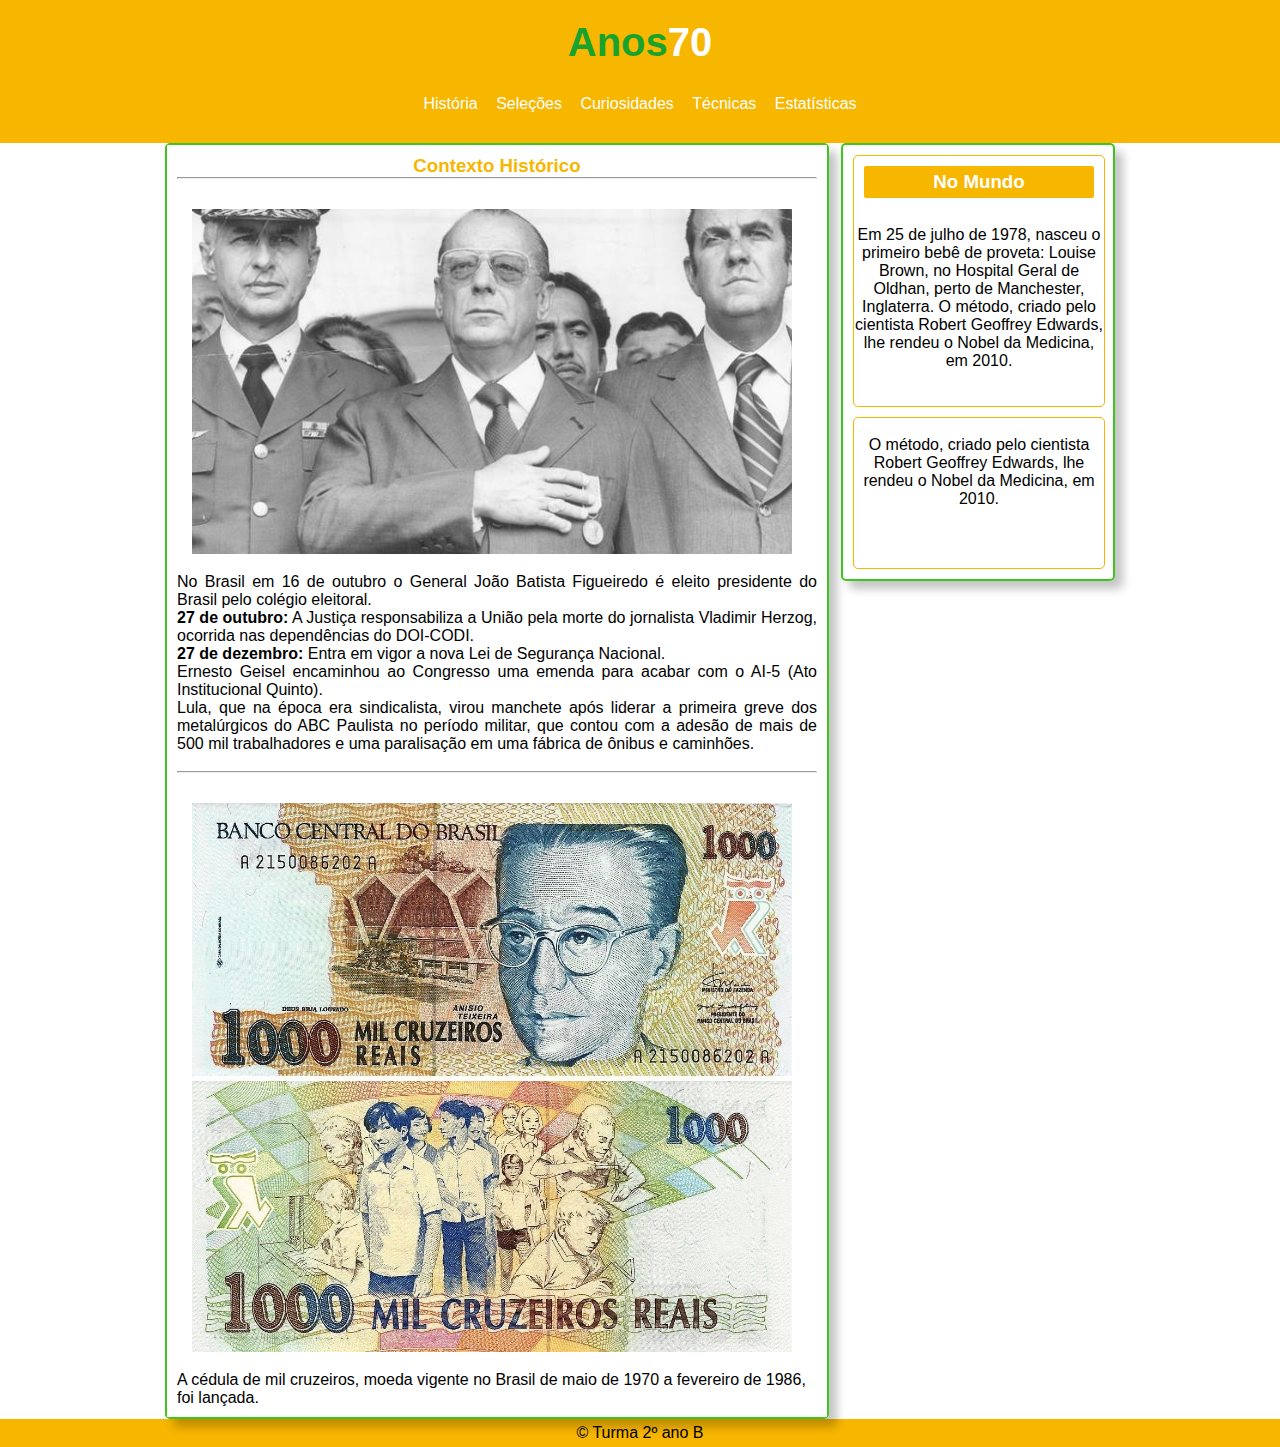
<file: index.html>
<!DOCTYPE html>
<html>

    <head>
		<title>Copa Anos 70</title>
		<meta charset="utf-8">
		<meta http-equiv="content-language" content="pt-br">
		<meta name="copyright" content="Turma 2 ano"> 
		<meta name="description" content="Futebol">

		<link rel="stylesheet" type="text/css" href="css/style.css">
	</head>
	<body>
        <div id="cabecalho">
			<div id="logo">
				<h1><span style="color:rgb(25, 163, 44)">Anos</span>70</h1>
			</div>
			
			<div id="menu">
				<a href="https://guiandrelino.github.io/SITE-COPA/" class="item_menu">História</a>
				<a href="https://guiandrelino.github.io/selecao/" class="item_menu">Seleções</a>
				<a href="https://guiandrelino.github.io/curiosidade/" class="item_menu">Curiosidades</a>
				<a href="https://guiandrelino.github.io/tecnicas/" class="item_menu">Técnicas</a>
                		<a href="https://guiandrelino.github.io/estatisticas/" class="item_menu">Estatísticas</a>
			</div>
        </div>

        <div id="conteudo">
			<div id="conteudo_esquerdo">
				<div id="postagem">
				<h3 style="text-align: center;">Contexto Histórico</h3>
				<hr>
				<img id="selecao" src="img/presidente.jpg">
				<p style="text-align: justify;"> No Brasil em 16 de outubro o General João Batista Figueiredo é eleito presidente do Brasil pelo colégio eleitoral. 
                    <br><strong>27 de outubro:</strong> A Justiça responsabiliza a União pela morte do jornalista Vladimir Herzog, ocorrida nas dependências do DOI-CODI. 
                    <br><strong>27 de dezembro:</strong> Entra em vigor a nova Lei de Segurança Nacional. 
                    <br>Ernesto Geisel encaminhou ao Congresso uma emenda para acabar com o AI-5 (Ato Institucional Quinto). 
                    <br>Lula, que na época era sindicalista, virou manchete após liderar a primeira greve dos metalúrgicos do ABC Paulista no período militar, que contou com a adesão de mais de 500 mil trabalhadores e uma paralisação em uma fábrica de ônibus e caminhões.  
				</p>
                <br>
				<hr>
                    <p>
                    <img id="selecao" src="img/cruzeiro.jpg">
                <br>A cédula de mil cruzeiros, moeda vigente no Brasil de maio de 1970 a fevereiro de 1986, foi lançada.
                </p>
                </div>	
			</div>
			
			<div id="conteudo_direito">
				<div class="postagem_direita">
					<h3 class="titulo">No Mundo</h3>
                    <p style="text-align:center ;"><br>Em 25 de julho de 1978, nasceu o primeiro bebê de proveta: Louise Brown, no Hospital Geral de Oldhan, perto de Manchester, Inglaterra. O método, criado pelo cientista Robert Geoffrey Edwards, lhe rendeu o Nobel da Medicina, em 2010.</p>
				</div>
				<div class="postagem_direita1">
					<p style="text-align: center;"><br>O método, criado pelo cientista Robert Geoffrey Edwards, lhe rendeu o Nobel da Medicina, em 2010.</p>
				</div>	
			</div>
        </div>
                
        <footer id="rodape">
            <p>&copy; Turma 2º ano B</p>
        </footer>
</body>
</html>
</file>
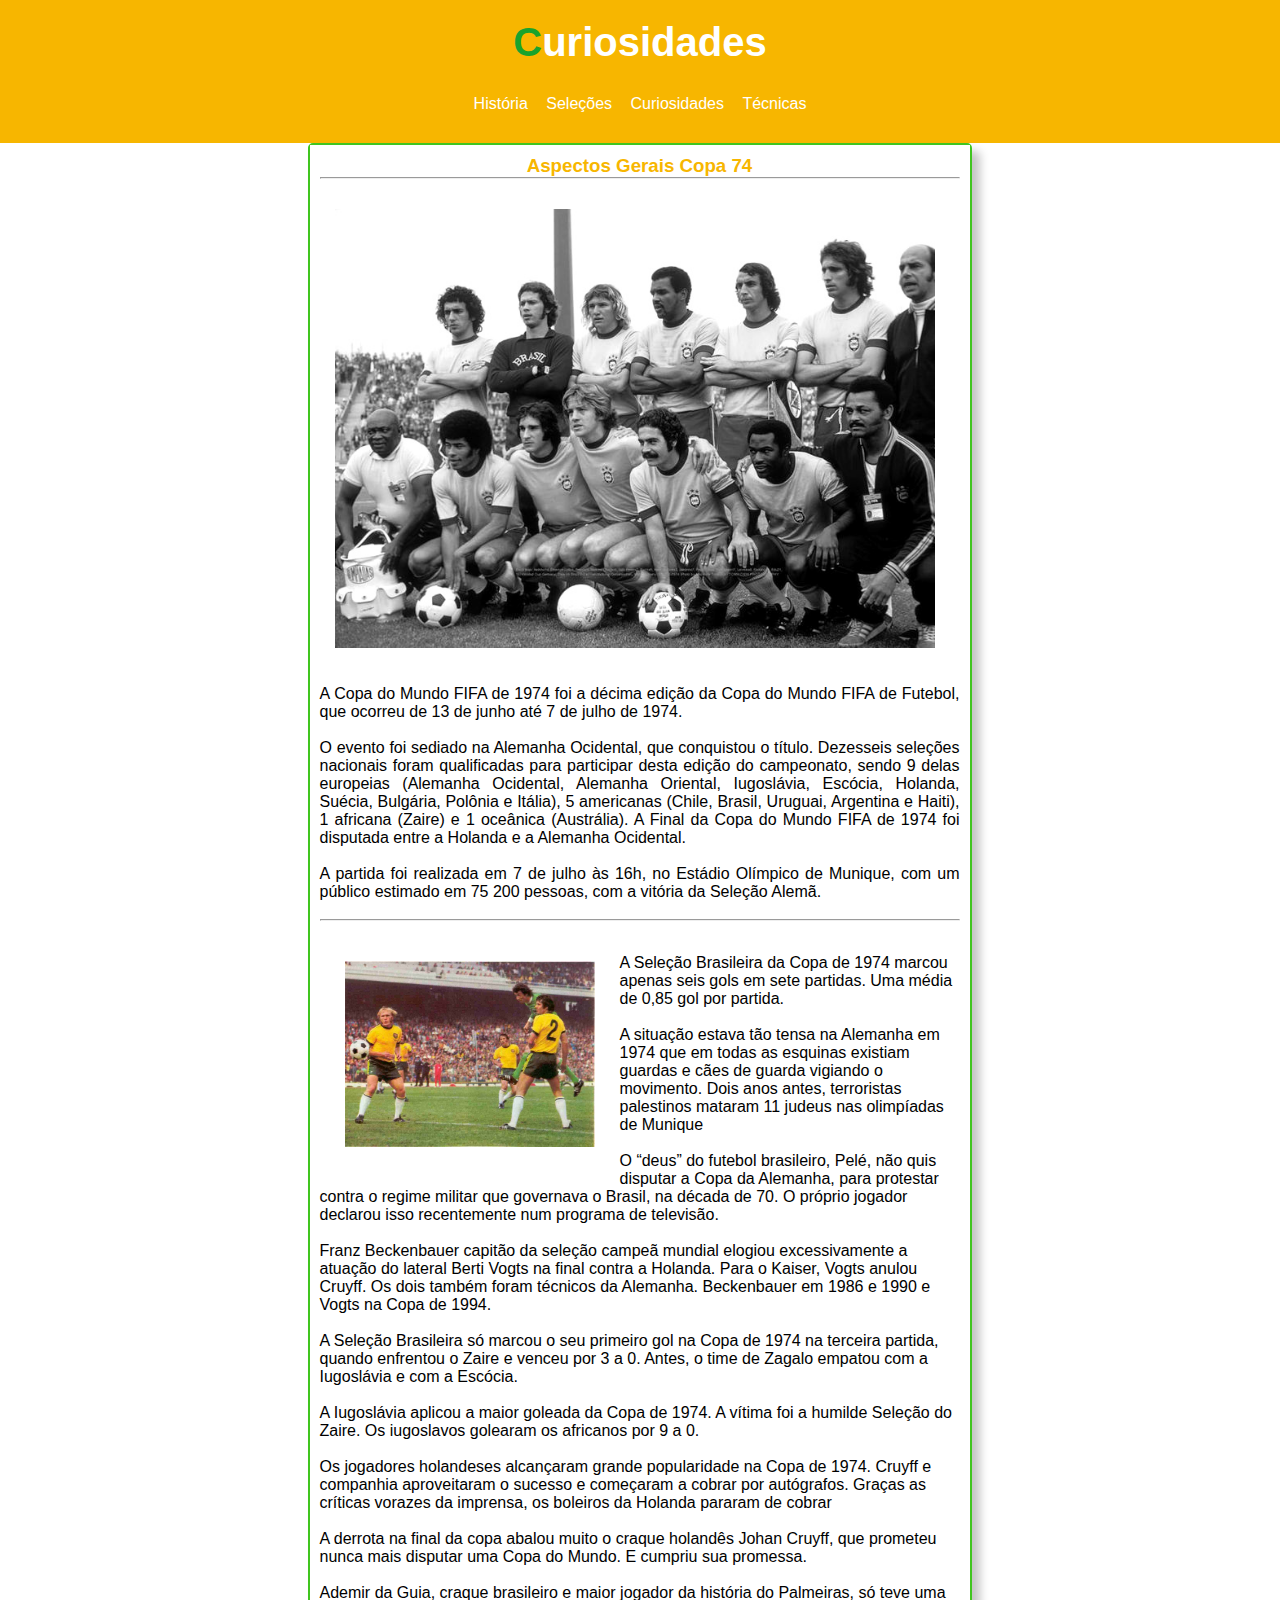
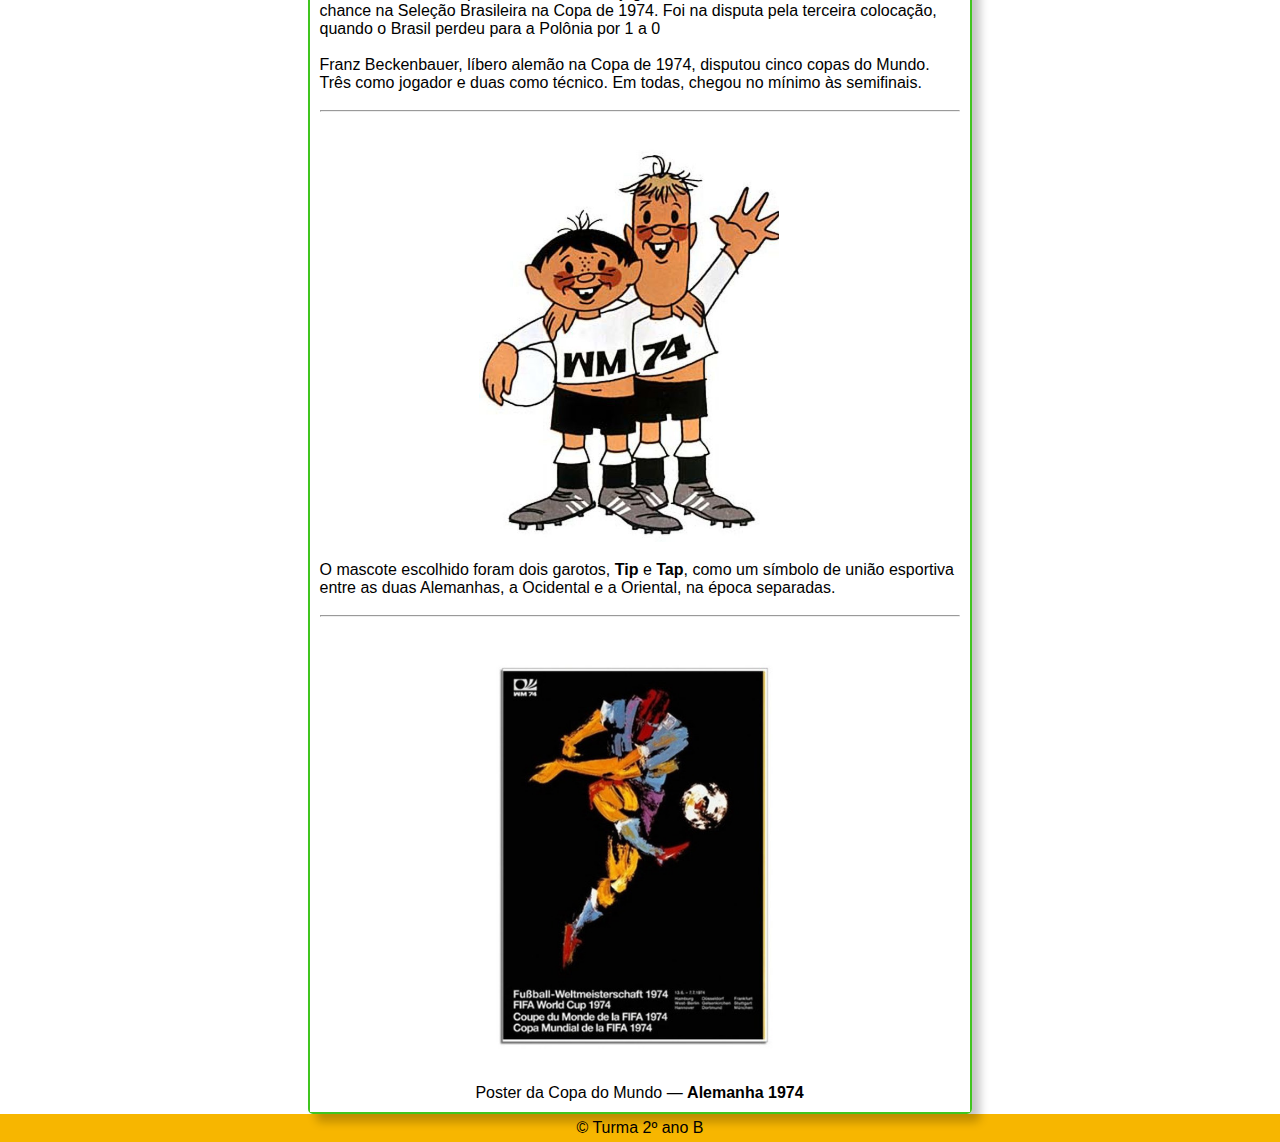
<file: curiosidades.html>
<!DOCTYPE html>
<html>

    <head>
		<title>Curiosidades</title>
		<meta charset="utf-8">
		<meta http-equiv="content-language" content="pt-br">
		<meta name="copyright" content="Turma 2 ano"> 
		<meta name="description" content="Futebol">

		<link rel="stylesheet" type="text/css" href="css/style2.css">
	</head>
	<body>
        <div id="cabecalho">
			<div id="logo">
				<h1><span style="color:rgb(25, 163, 44)">C</span>uriosidades</h1>
			</div>
			
            <div id="menu">
                <a href="file:///C:/Users/Andrelino/Desktop/Projeto/index.html" class="item_menu">História</a>
				<a href="file:///C:/Users/Andrelino/Desktop/Projeto/selecoes.html" class="item_menu">Seleções</a>
				<a href="file:///C:/Users/Andrelino/Desktop/Projeto/curiosidades.html" class="item_menu">Curiosidades</a>
				<a href="file:///C:/Users/Andrelino/Desktop/Projeto/tecnicas.html" class="item_menu">Técnicas</a>
			</div>
        </div>

        <div id="conteudo">
			<div id="conteudo_esquerdo">
				<div id="postagem">
				<h3 style="text-align: center;">Aspectos Gerais Copa 74</h3>
                <hr>
				<img id="selecao" src="img/selecaobw.jpg" onmouseover="this. src='img/selecao.jpg'" onmouseout="this. src='img/selecaobw.jpg'">
				<p id="paragrafo" style="text-align: justify;">  
                    <br>A Copa do Mundo FIFA de 1974 foi a décima edição da Copa do Mundo FIFA de Futebol, que ocorreu de 13 de junho até 7 de julho de 1974. 
                    <br>
                    <br>O evento foi sediado na Alemanha Ocidental, que conquistou o título. Dezesseis seleções nacionais foram qualificadas para participar desta edição do campeonato, sendo 9 delas europeias (Alemanha Ocidental, Alemanha Oriental, Iugoslávia, Escócia, Holanda, Suécia, Bulgária, Polônia e Itália), 5 americanas (Chile, Brasil, Uruguai, Argentina e Haiti), 1 africana (Zaire) e 1 oceânica (Austrália). A Final da Copa do Mundo FIFA de 1974 foi disputada entre a Holanda e a Alemanha Ocidental. 
                    <br>
                    <br>A partida foi realizada em 7 de julho às 16h, no Estádio Olímpico de Munique, com um público estimado em 75 200 pessoas, com a vitória da Seleção Alemã.
                </p>
                <br>
                <hr>
                <p>
                    <img id="argentina" src="img/copa.jpg">
                    <br>A Seleção Brasileira da Copa de 1974 marcou apenas seis gols em sete partidas. Uma média de 0,85 gol por partida.
                    <br>
                    <br>A situação estava tão tensa na Alemanha em 1974 que em todas as esquinas existiam guardas e cães de guarda vigiando o movimento. Dois anos antes, terroristas palestinos mataram 11 judeus nas olimpíadas de Munique
                    <br>
                    <br>O “deus” do futebol brasileiro, Pelé, não quis disputar a Copa da Alemanha, para protestar contra o regime militar que governava o Brasil, na década de 70. O próprio jogador declarou isso recentemente num programa de televisão.
                    <br>
                    <br>Franz Beckenbauer capitão da seleção campeã mundial elogiou excessivamente a atuação do lateral Berti Vogts na final contra a Holanda. Para o Kaiser, Vogts anulou Cruyff. Os dois também foram técnicos da Alemanha. Beckenbauer em 1986 e 1990 e Vogts na Copa de 1994.
                    <br>
                    <br>A Seleção Brasileira só marcou o seu primeiro gol na Copa de 1974 na terceira partida, quando enfrentou o Zaire e venceu por 3 a 0. Antes, o time de Zagalo empatou com a Iugoslávia e com a Escócia.
                    <br>
                    <br>A Iugoslávia aplicou a maior goleada da Copa de 1974. A vítima foi a humilde Seleção do Zaire. Os iugoslavos golearam os africanos por 9 a 0.
                    <br>
                    <br>Os jogadores holandeses alcançaram grande popularidade na Copa de 1974. Cruyff e companhia aproveitaram o sucesso e começaram a cobrar por autógrafos. Graças as críticas vorazes da imprensa, os boleiros da Holanda pararam de cobrar
                    <br>
                    <br>A derrota na final da copa abalou muito o craque holandês Johan Cruyff, que prometeu nunca mais disputar uma Copa do Mundo. E cumpriu sua promessa.
                    <br>
                    <br>Ademir da Guia, craque brasileiro e maior jogador da história do Palmeiras, só teve uma chance na Seleção Brasileira na Copa de 1974. Foi na disputa pela terceira colocação, quando o Brasil perdeu para a Polônia por 1 a 0
                    <br>
                    <br>Franz Beckenbauer, líbero alemão na Copa de 1974, disputou cinco copas do Mundo. Três como jogador e duas como técnico. Em todas, chegou no mínimo às semifinais.        
                </p>
                <br>
                <hr>
                    <p>
                    <div class="mascote">
                    <img id="selecao1" src="img/mascote1.jpeg">
                    <br>O mascote escolhido foram dois garotos, <strong>Tip</strong> e <strong>Tap</strong>, como um símbolo de união esportiva entre as duas Alemanhas, a Ocidental e a Oriental, na época separadas.
                    </p>
                    </div>

                <br>
                <hr>
                    
                    <div class="mascote">
                        <p style="text-align: center;">
                        <img id="selecao2" src="img/poster.jpg">
                        <br>Poster da Copa do Mundo — <strong>Alemanha 1974</strong>
                    </p>
                    </div>
                </div>
            </p>
            
    </p>
                </div>	
			
			</div>
        </div>
                
        <footer id="rodape">
            <p>&copy; Turma 2º ano B</p>
        </footer>
</body>
</html>
</file>
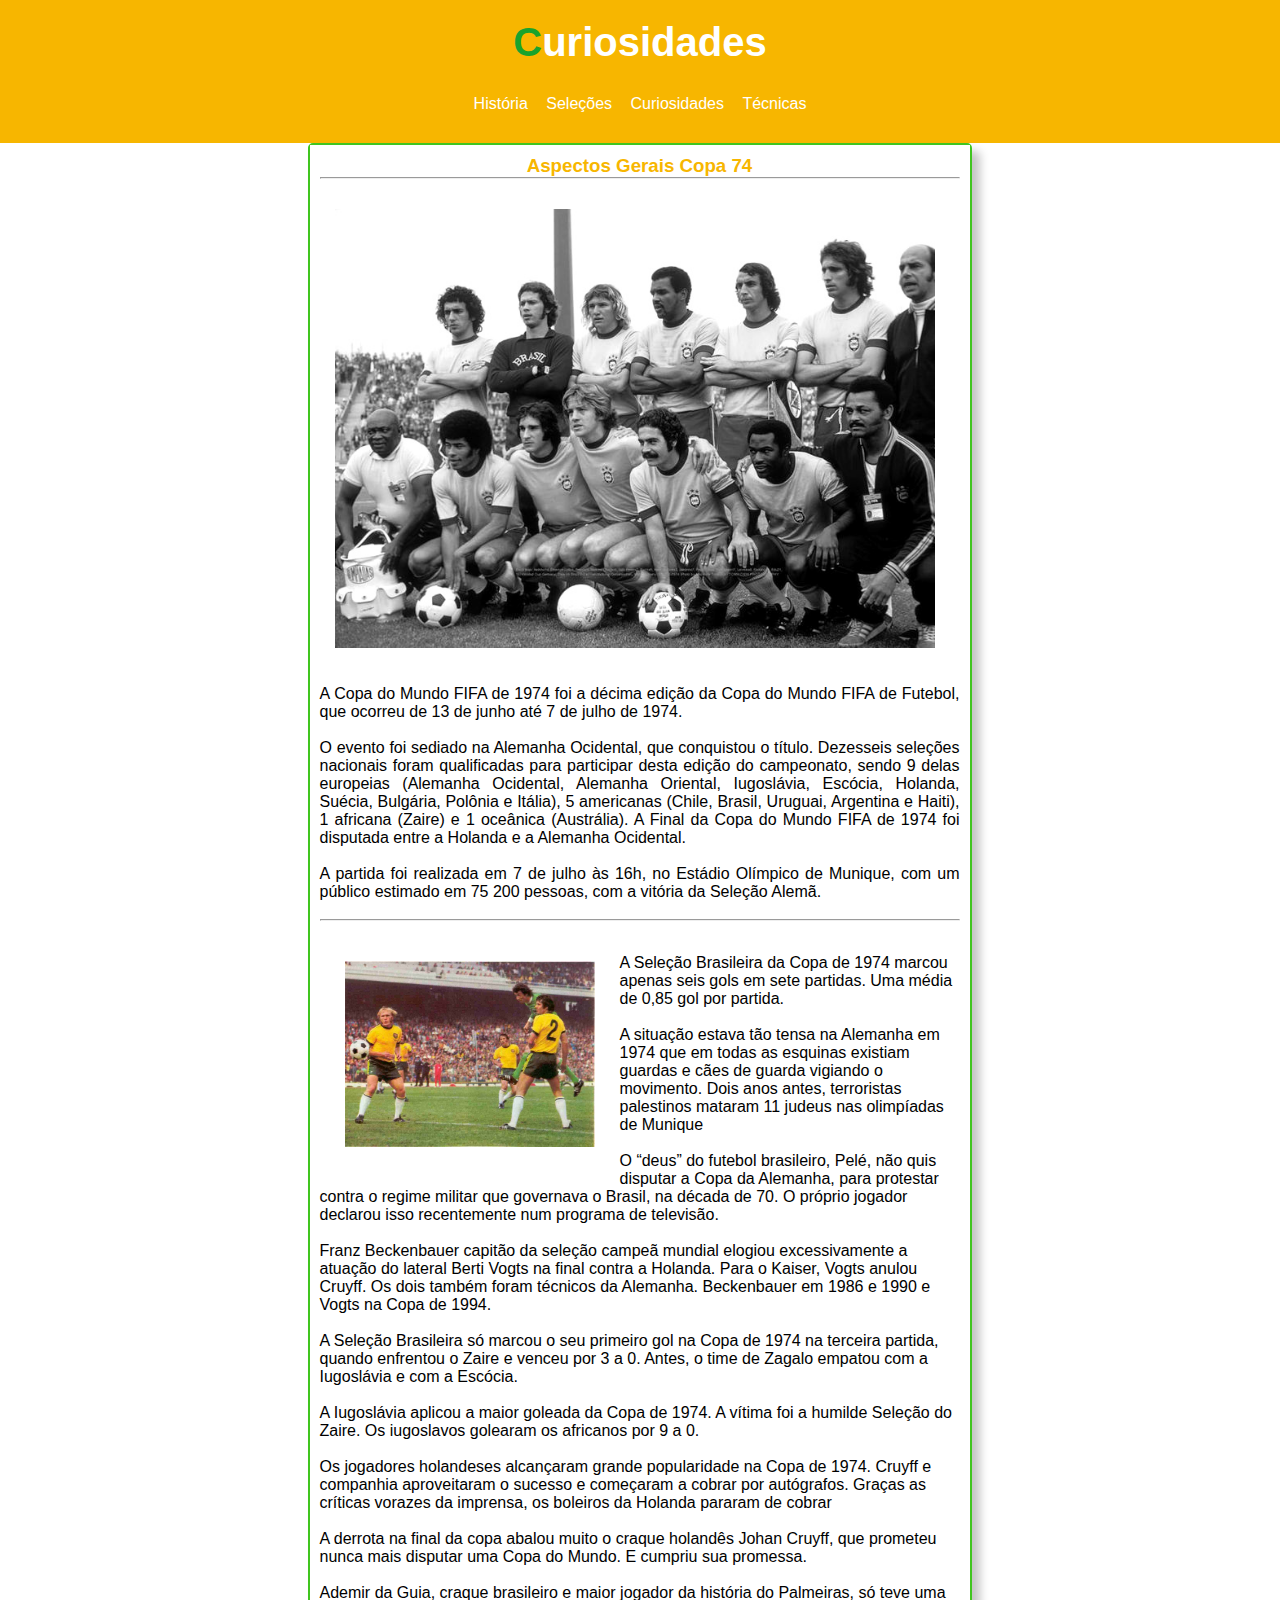
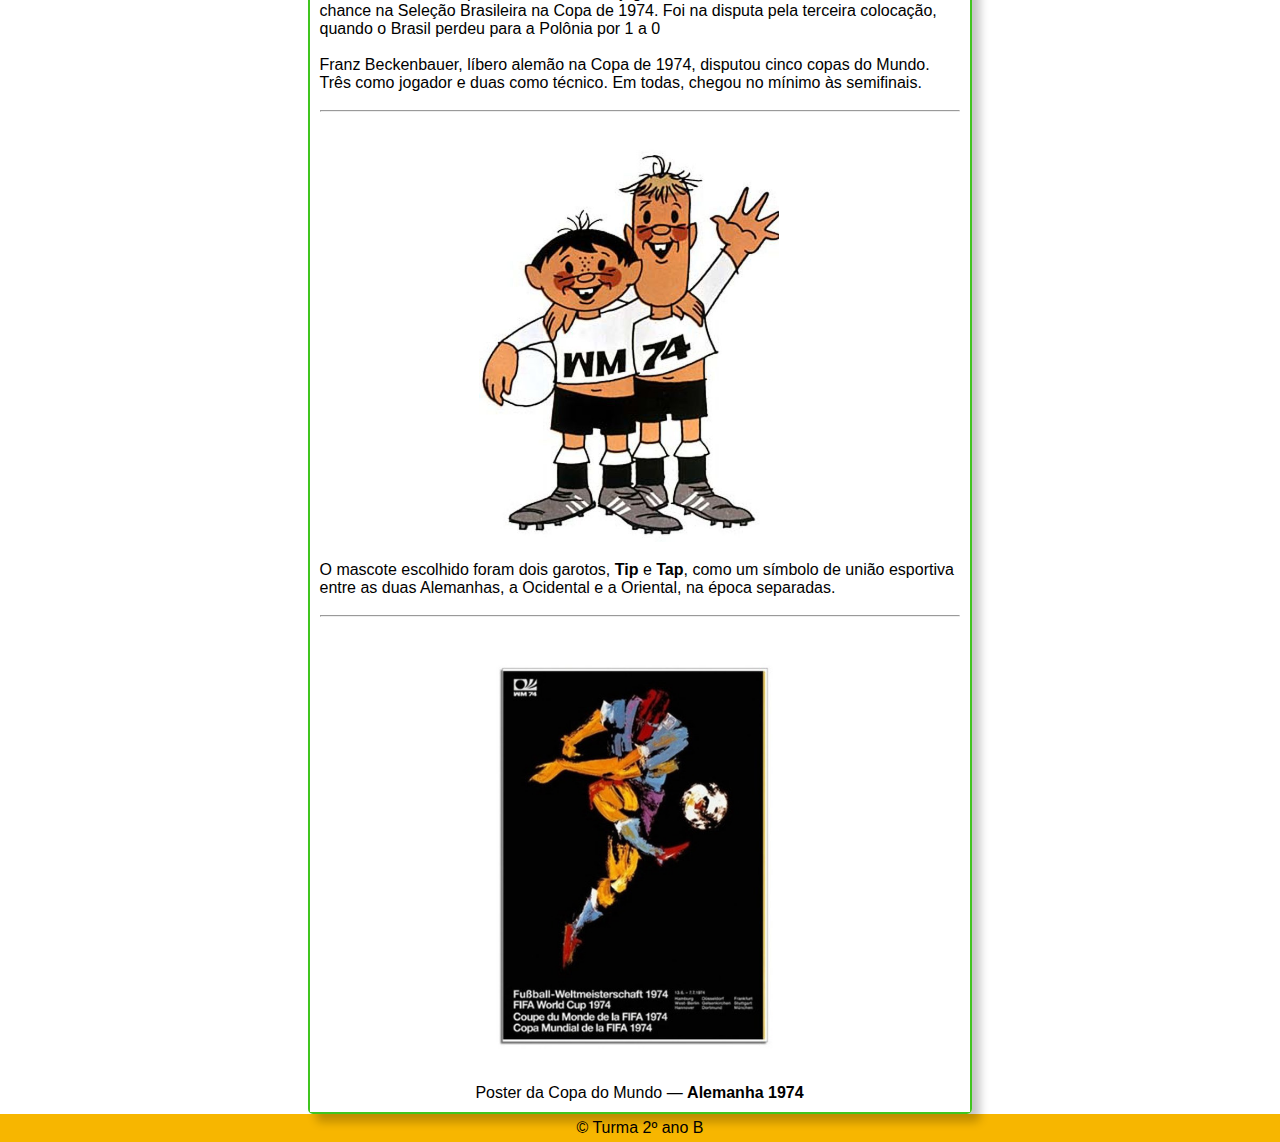
<file: curiosidaes.html>
<!DOCTYPE html>
<html>

    <head>
		<title>Curiosidades</title>
		<meta charset="utf-8">
		<meta http-equiv="content-language" content="pt-br">
		<meta name="copyright" content="Turma 2 ano"> 
		<meta name="description" content="Futebol">

		<link rel="stylesheet" type="text/css" href="css/style2.css">
	</head>
	<body>
        <div id="cabecalho">
			<div id="logo">
				<h1><span style="color:rgb(25, 163, 44)">C</span>uriosidades</h1>
			</div>
			
            <div id="menu">
                <a href="file:///C:/Users/Andrelino/Desktop/Projeto/index.html" class="item_menu">História</a>
				<a href="file:///C:/Users/Andrelino/Desktop/Projeto/selecoes.html" class="item_menu">Seleções</a>
				<a href="file:///C:/Users/Andrelino/Desktop/Projeto/curiosidades.html" class="item_menu">Curiosidades</a>
				<a href="file:///C:/Users/Andrelino/Desktop/Projeto/tecnicas.html" class="item_menu">Técnicas</a>
			</div>
        </div>

        <div id="conteudo">
			<div id="conteudo_esquerdo">
				<div id="postagem">
				<h3 style="text-align: center;">Aspectos Gerais Copa 74</h3>
                <hr>
				<img id="selecao" src="img/selecaobw.jpg" onmouseover="this. src='img/selecao.jpg'" onmouseout="this. src='img/selecaobw.jpg'">
				<p id="paragrafo" style="text-align: justify;">  
                    <br>A Copa do Mundo FIFA de 1974 foi a décima edição da Copa do Mundo FIFA de Futebol, que ocorreu de 13 de junho até 7 de julho de 1974. 
                    <br>
                    <br>O evento foi sediado na Alemanha Ocidental, que conquistou o título. Dezesseis seleções nacionais foram qualificadas para participar desta edição do campeonato, sendo 9 delas europeias (Alemanha Ocidental, Alemanha Oriental, Iugoslávia, Escócia, Holanda, Suécia, Bulgária, Polônia e Itália), 5 americanas (Chile, Brasil, Uruguai, Argentina e Haiti), 1 africana (Zaire) e 1 oceânica (Austrália). A Final da Copa do Mundo FIFA de 1974 foi disputada entre a Holanda e a Alemanha Ocidental. 
                    <br>
                    <br>A partida foi realizada em 7 de julho às 16h, no Estádio Olímpico de Munique, com um público estimado em 75 200 pessoas, com a vitória da Seleção Alemã.
                </p>
                <br>
                <hr>
                <p>
                    <img id="argentina" src="img/copa.jpg">
                    <br>A Seleção Brasileira da Copa de 1974 marcou apenas seis gols em sete partidas. Uma média de 0,85 gol por partida.
                    <br>
                    <br>A situação estava tão tensa na Alemanha em 1974 que em todas as esquinas existiam guardas e cães de guarda vigiando o movimento. Dois anos antes, terroristas palestinos mataram 11 judeus nas olimpíadas de Munique
                    <br>
                    <br>O “deus” do futebol brasileiro, Pelé, não quis disputar a Copa da Alemanha, para protestar contra o regime militar que governava o Brasil, na década de 70. O próprio jogador declarou isso recentemente num programa de televisão.
                    <br>
                    <br>Franz Beckenbauer capitão da seleção campeã mundial elogiou excessivamente a atuação do lateral Berti Vogts na final contra a Holanda. Para o Kaiser, Vogts anulou Cruyff. Os dois também foram técnicos da Alemanha. Beckenbauer em 1986 e 1990 e Vogts na Copa de 1994.
                    <br>
                    <br>A Seleção Brasileira só marcou o seu primeiro gol na Copa de 1974 na terceira partida, quando enfrentou o Zaire e venceu por 3 a 0. Antes, o time de Zagalo empatou com a Iugoslávia e com a Escócia.
                    <br>
                    <br>A Iugoslávia aplicou a maior goleada da Copa de 1974. A vítima foi a humilde Seleção do Zaire. Os iugoslavos golearam os africanos por 9 a 0.
                    <br>
                    <br>Os jogadores holandeses alcançaram grande popularidade na Copa de 1974. Cruyff e companhia aproveitaram o sucesso e começaram a cobrar por autógrafos. Graças as críticas vorazes da imprensa, os boleiros da Holanda pararam de cobrar
                    <br>
                    <br>A derrota na final da copa abalou muito o craque holandês Johan Cruyff, que prometeu nunca mais disputar uma Copa do Mundo. E cumpriu sua promessa.
                    <br>
                    <br>Ademir da Guia, craque brasileiro e maior jogador da história do Palmeiras, só teve uma chance na Seleção Brasileira na Copa de 1974. Foi na disputa pela terceira colocação, quando o Brasil perdeu para a Polônia por 1 a 0
                    <br>
                    <br>Franz Beckenbauer, líbero alemão na Copa de 1974, disputou cinco copas do Mundo. Três como jogador e duas como técnico. Em todas, chegou no mínimo às semifinais.        
                </p>
                <br>
                <hr>
                    <p>
                    <div class="mascote">
                    <img id="selecao1" src="img/mascote1.jpeg">
                    <br>O mascote escolhido foram dois garotos, <strong>Tip</strong> e <strong>Tap</strong>, como um símbolo de união esportiva entre as duas Alemanhas, a Ocidental e a Oriental, na época separadas.
                    </p>
                    </div>

                <br>
                <hr>
                    
                    <div class="mascote">
                        <p style="text-align: center;">
                        <img id="selecao2" src="img/poster.jpg">
                        <br>Poster da Copa do Mundo — <strong>Alemanha 1974</strong>
                    </p>
                    </div>
                </div>
            </p>
            
    </p>
                </div>	
			
			</div>
        </div>
                
        <footer id="rodape">
            <p>&copy; Turma 2º ano B</p>
        </footer>
</body>
</html>
</file>
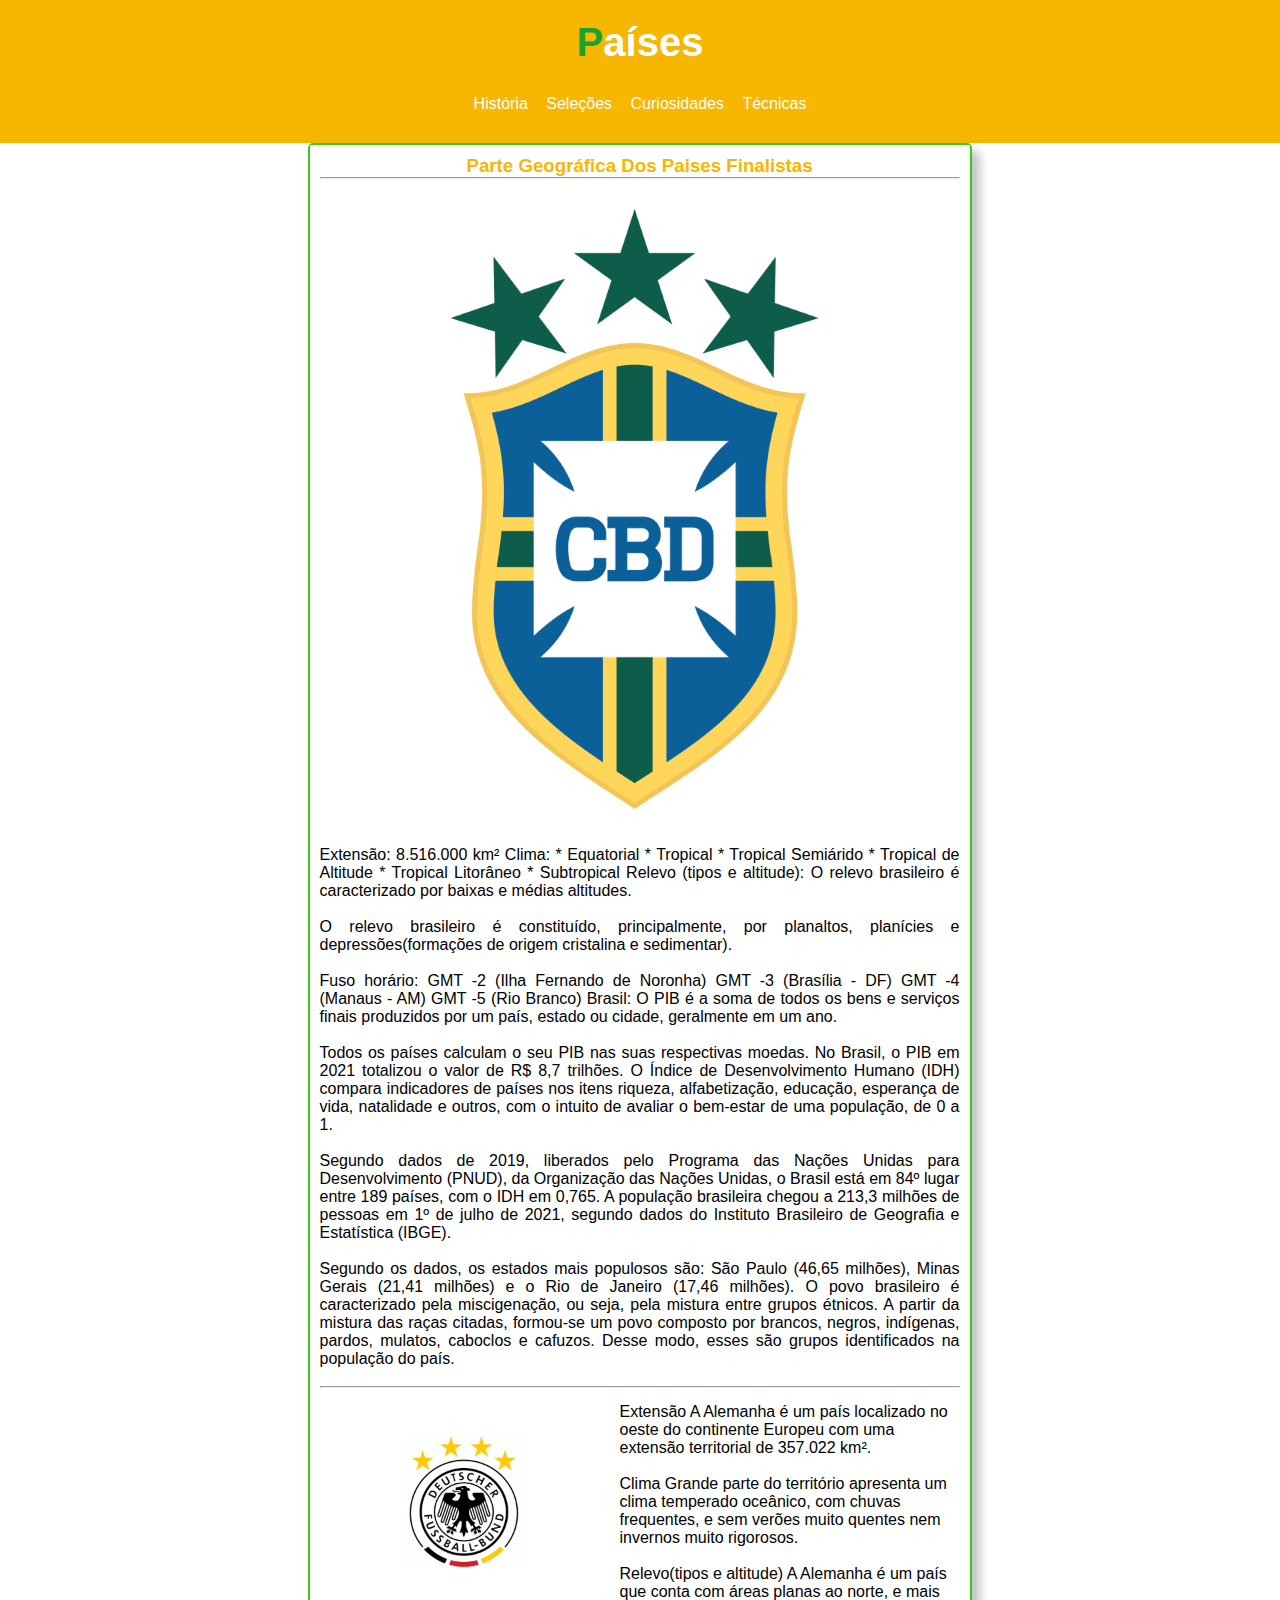
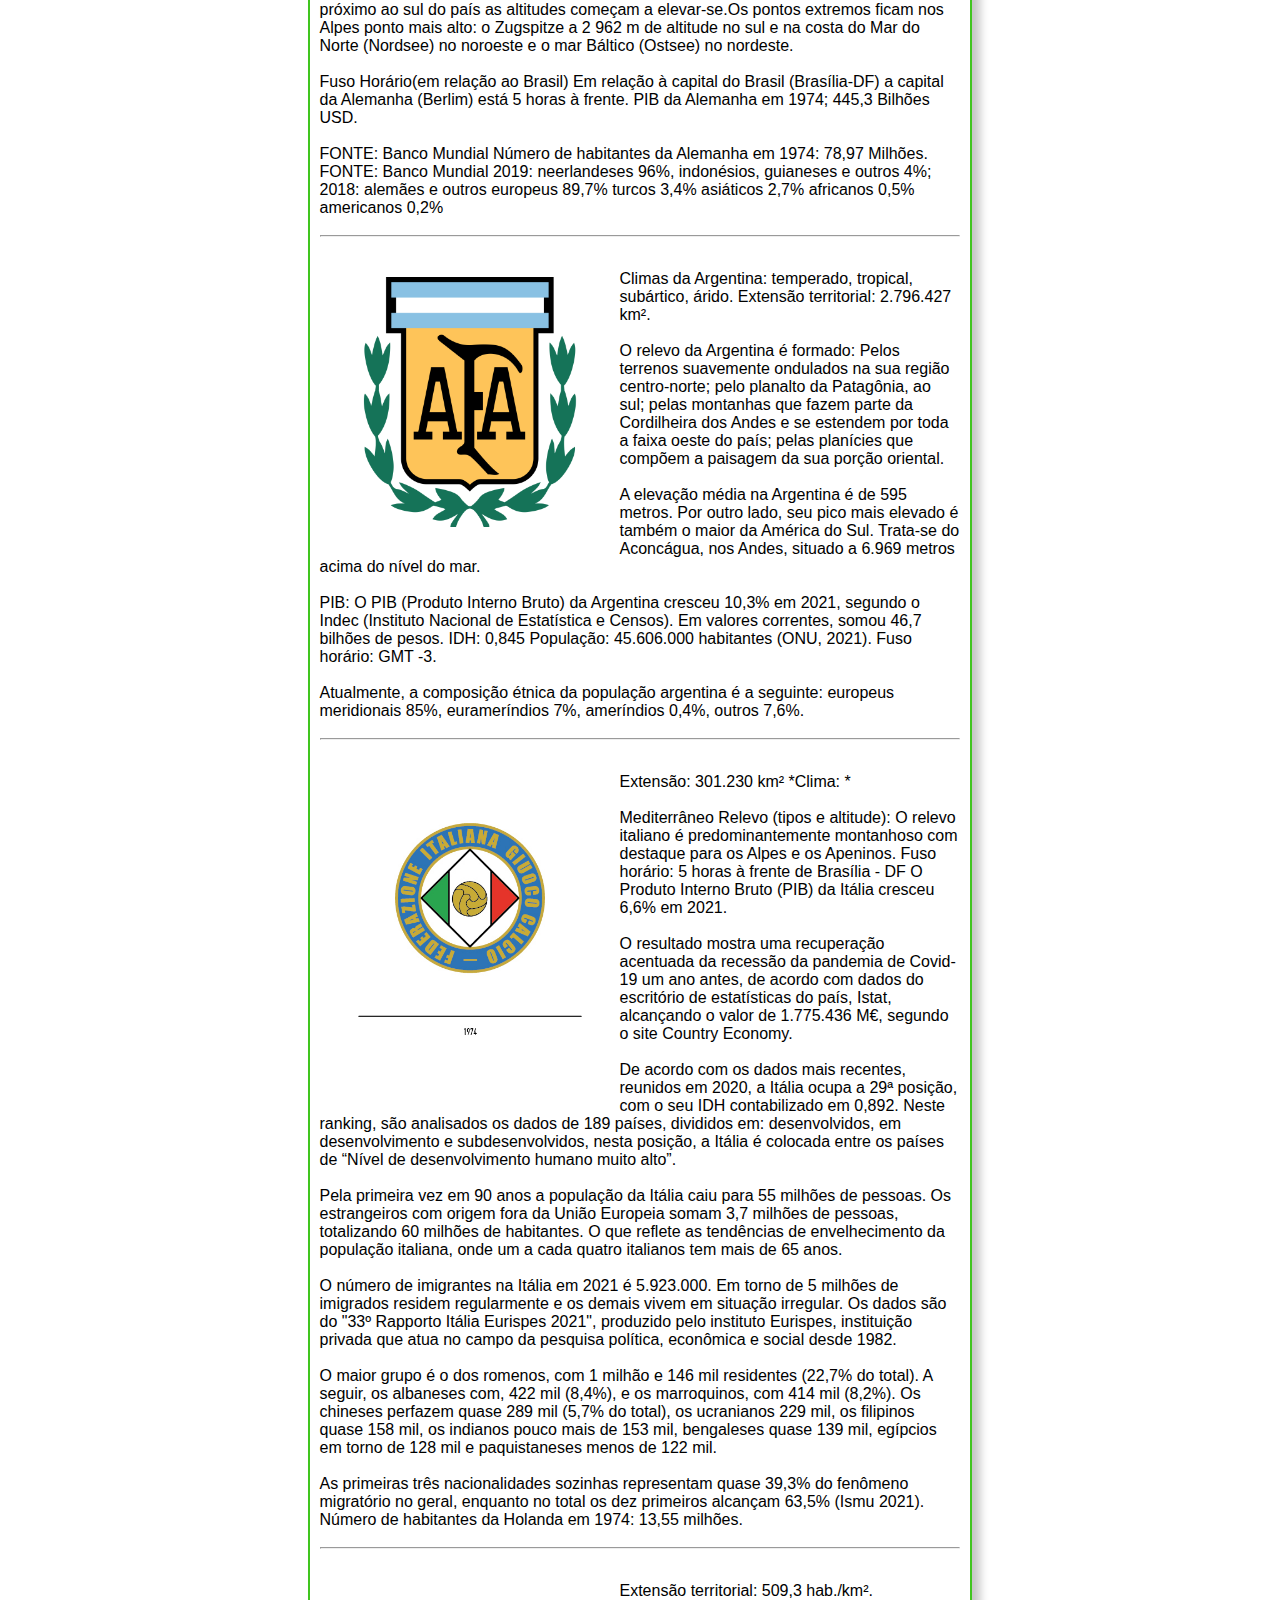
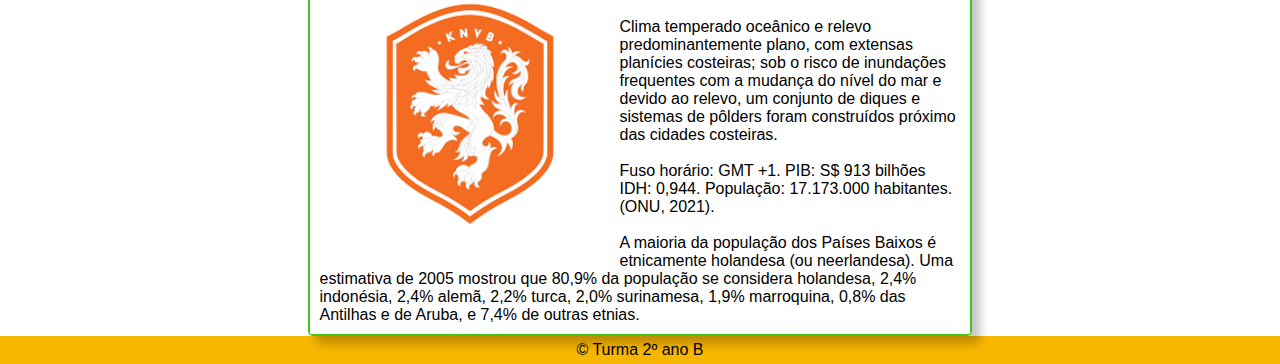
<file: selecoes.html>
<!DOCTYPE html>
<html>

    <head>
		<title>Seleções</title>
		<meta charset="utf-8">
		<meta http-equiv="content-language" content="pt-br">
		<meta name="copyright" content="Turma 2 ano"> 
		<meta name="description" content="Futebol">

		<link rel="stylesheet" type="text/css" href="css/style1.css">
	</head>
	<body>
        <div id="cabecalho">
			<div id="logo">
				<h1><span style="color:rgb(25, 163, 44)">P</span>aíses</h1>
			</div>
			
			<div id="menu">
                <a href="file:///C:/Users/Andrelino/Desktop/Projeto/index.html" class="item_menu">História</a>
				<a href="file:///C:/Users/Andrelino/Desktop/Projeto/selecoes.html" class="item_menu">Seleções</a>
				<a href="file:///C:/Users/Andrelino/Desktop/Projeto/curiosidades.html" class="item_menu">Curiosidades</a>
				<a href="file:///C:/Users/Andrelino/Desktop/Projeto/tecnicas.html" class="item_menu">Técnicas</a>
			</div>
        </div>

        <div id="conteudo">
			<div id="conteudo_esquerdo">
				<div id="postagem">
				<h3 style="text-align: center;">Parte Geográfica Dos Paises Finalistas</h3>
                <hr>
				<img id="selecao" src="img/brasil.png">
				<p id="paragrafo" style="text-align: justify;">  
                    <br>Extensão: 8.516.000 km² Clima: * Equatorial * Tropical * Tropical Semiárido * Tropical de Altitude * Tropical Litorâneo * Subtropical Relevo (tipos e altitude): O relevo brasileiro é caracterizado por baixas e médias altitudes. 
                    <br>
                    <br>O relevo brasileiro é constituído, principalmente, por planaltos, planícies e depressões(formações de origem cristalina e sedimentar). 
                    <br>
                    <br>Fuso horário: GMT -2 (Ilha Fernando de Noronha) GMT -3 (Brasília - DF) GMT -4 (Manaus - AM) GMT -5 (Rio Branco) Brasil: O PIB é a soma de todos os bens e serviços finais produzidos por um país, estado ou cidade, geralmente em um ano. 
                    <br>
                    <br>Todos os países calculam o seu PIB nas suas respectivas moedas. No Brasil, o PIB em 2021 totalizou o valor de R$ 8,7 trilhões. O Índice de Desenvolvimento Humano (IDH) compara indicadores de países nos itens riqueza, alfabetização, educação, esperança de vida, natalidade e outros, com o intuito de avaliar o bem-estar de uma população, de 0 a 1. 
                    <br>
                    <br>Segundo dados de 2019, liberados pelo Programa das Nações Unidas para Desenvolvimento (PNUD), da Organização das Nações Unidas, o Brasil está em 84º lugar entre 189 países, com o IDH em 0,765. A população brasileira chegou a 213,3 milhões de pessoas em 1º de julho de 2021, segundo dados do Instituto Brasileiro de Geografia e Estatística (IBGE). 
                    <br>
                    <br>Segundo os dados, os estados mais populosos são: São Paulo (46,65 milhões), Minas Gerais (21,41 milhões) e o Rio de Janeiro (17,46 milhões). O povo brasileiro é caracterizado pela miscigenação, ou seja, pela mistura entre grupos étnicos. A partir da mistura das raças citadas, formou-se um povo composto por brancos, negros, indígenas, pardos, mulatos, caboclos e cafuzos. Desse modo, esses são grupos identificados na população do país.
                    
                </p>
                <br>
                <hr>
                <p>
                    <img id="argentina" src="img/alemanhalogo.jpg">
                    Extensão A Alemanha é um país localizado no oeste do continente Europeu com uma extensão territorial de 357.022 km². 
                    <br>
                    <br>Clima Grande parte do território apresenta um clima temperado oceânico, com chuvas frequentes, e sem verões muito quentes nem invernos muito rigorosos. 
                    <br>
                    <br>Relevo(tipos e altitude) A Alemanha é um país que conta com áreas planas ao norte, e mais próximo ao sul do país as altitudes começam a elevar-se.Os pontos extremos ficam nos Alpes ponto mais alto: o Zugspitze a 2 962 m de altitude no sul e na costa do Mar do Norte (Nordsee) no noroeste e o mar Báltico (Ostsee) no nordeste. 
                    <br>
                    <br>Fuso Horário(em relação ao Brasil) Em relação à capital do Brasil (Brasília-DF) a capital da Alemanha (Berlim) está 5 horas à frente. PIB da Alemanha em 1974; 445,3 Bilhões USD.  
                    <br>
                    <br>FONTE: Banco Mundial Número de habitantes da Alemanha em 1974: 78,97 Milhões. FONTE: Banco Mundial 2019: neerlandeses 96%, indonésios, guianeses e outros 4%; 2018: alemães e outros europeus 89,7% turcos 3,4% asiáticos 2,7% africanos 0,5% americanos 0,2%
            </p>
                <br>
                <hr>
                    <p>
                    <img id="argentina" src="img/argentina.png">
                <br>Climas da Argentina: temperado, tropical, subártico, árido. Extensão territorial: 2.796.427 km².
                <br>
                <br>O relevo da Argentina é formado: Pelos terrenos suavemente ondulados na sua região centro-norte; pelo planalto da Patagônia, ao sul; pelas montanhas que fazem parte da Cordilheira dos Andes e se estendem por toda a faixa oeste do país; pelas planícies que compõem a paisagem da sua porção oriental.
                <br>
                <br>A elevação média na Argentina é de 595 metros. Por outro lado, seu pico mais elevado é também o maior da América do Sul. Trata-se do Aconcágua, nos Andes, situado a 6.969 metros acima do nível do mar.
                <br>
                <br>PIB: O PIB (Produto Interno Bruto) da Argentina cresceu 10,3% em 2021, segundo o Indec (Instituto Nacional de Estatística e Censos). Em valores correntes, somou 46,7 bilhões de pesos. IDH: 0,845 População: 45.606.000 habitantes (ONU, 2021). Fuso horário: GMT -3. 
                <br>
                <br>Atualmente, a composição étnica da população argentina é a seguinte: europeus meridionais 85%, eurameríndios 7%, ameríndios 0,4%, outros 7,6%.
            </p>
            <br>
            <hr>
            <p>
                <img id="argentina" src="img/italia.jpg">
            <br>Extensão: 301.230 km² *Clima: * 
            <br>
            <br>Mediterrâneo Relevo (tipos e altitude): O relevo italiano é predominantemente montanhoso com destaque para os Alpes e os Apeninos. Fuso horário: 5 horas à frente de Brasília - DF O Produto Interno Bruto (PIB) da Itália cresceu 6,6% em 2021.
            <br>
            <br>O resultado mostra uma recuperação acentuada da recessão da pandemia de Covid-19 um ano antes, de acordo com dados do escritório de estatísticas do país, Istat, alcançando o valor de 1.775.436 M€, segundo o site Country Economy. 
            <br>
            <br>De acordo com os dados mais recentes, reunidos em 2020, a Itália ocupa a 29ª posição, com o seu IDH contabilizado em 0,892. Neste ranking, são analisados os dados de 189 países, divididos em: desenvolvidos, em desenvolvimento e subdesenvolvidos, nesta posição, a Itália é colocada entre os países de “Nível de desenvolvimento humano muito alto”. 
            <br>
            <br>Pela primeira vez em 90 anos a população da Itália caiu para 55 milhões de pessoas. Os estrangeiros com origem fora da União Europeia somam 3,7 milhões de pessoas, totalizando 60 milhões de habitantes. O que reflete as tendências de envelhecimento da população italiana, onde um a cada quatro italianos tem mais de 65 anos. 
            <br>
            <br>O número de imigrantes na Itália em 2021 é 5.923.000. Em torno de 5 milhões de imigrados residem regularmente e os demais vivem em situação irregular. Os dados são do "33º Rapporto Itália Eurispes 2021", produzido pelo instituto Eurispes, instituição privada que atua no campo da pesquisa política, econômica e social desde 1982. 
            <br>
            <br>O maior grupo é o dos romenos, com 1 milhão e 146 mil residentes (22,7% do total). A seguir, os albaneses com, 422 mil (8,4%), e os marroquinos, com 414 mil (8,2%). Os chineses perfazem quase 289 mil (5,7% do total), os ucranianos 229 mil, os filipinos quase 158 mil, os indianos pouco mais de 153 mil, bengaleses quase 139 mil, egípcios em torno de 128 mil e paquistaneses menos de 122 mil. 
            <br>
            <br>As primeiras três nacionalidades sozinhas representam quase 39,3% do fenômeno migratório no geral, enquanto no total os dez primeiros alcançam 63,5% (Ismu 2021). Número de habitantes da Holanda em 1974: 13,55 milhões.
        </p>
        <br>
        <hr>
        <p>
            <img id="argentina" src="img/holanda.png">
        <br>Extensão territorial: 509,3 hab./km². 
        <br>
        <br>Clima temperado oceânico e relevo predominantemente plano, com extensas planícies costeiras; sob o risco de inundações frequentes com a mudança do nível do mar e devido ao relevo, um conjunto de diques e sistemas de pôlders foram construídos próximo das cidades costeiras. 
        <br>
        <br>Fuso horário: GMT +1. PIB: S$ 913 bilhões IDH: 0,944. População: 17.173.000 habitantes. (ONU, 2021). 
        <br>
        <br>A maioria da população dos Países Baixos é etnicamente holandesa (ou neerlandesa). Uma estimativa de 2005 mostrou que 80,9% da população se considera holandesa, 2,4% indonésia, 2,4% alemã, 2,2% turca, 2,0% surinamesa, 1,9% marroquina, 0,8% das Antilhas e de Aruba, e 7,4% de outras etnias.
    </p>
                </div>	
			
			</div>
        </div>
                
        <footer id="rodape">
            <p>&copy; Turma 2º ano B</p>
        </footer>
</body>
</html>
</file>
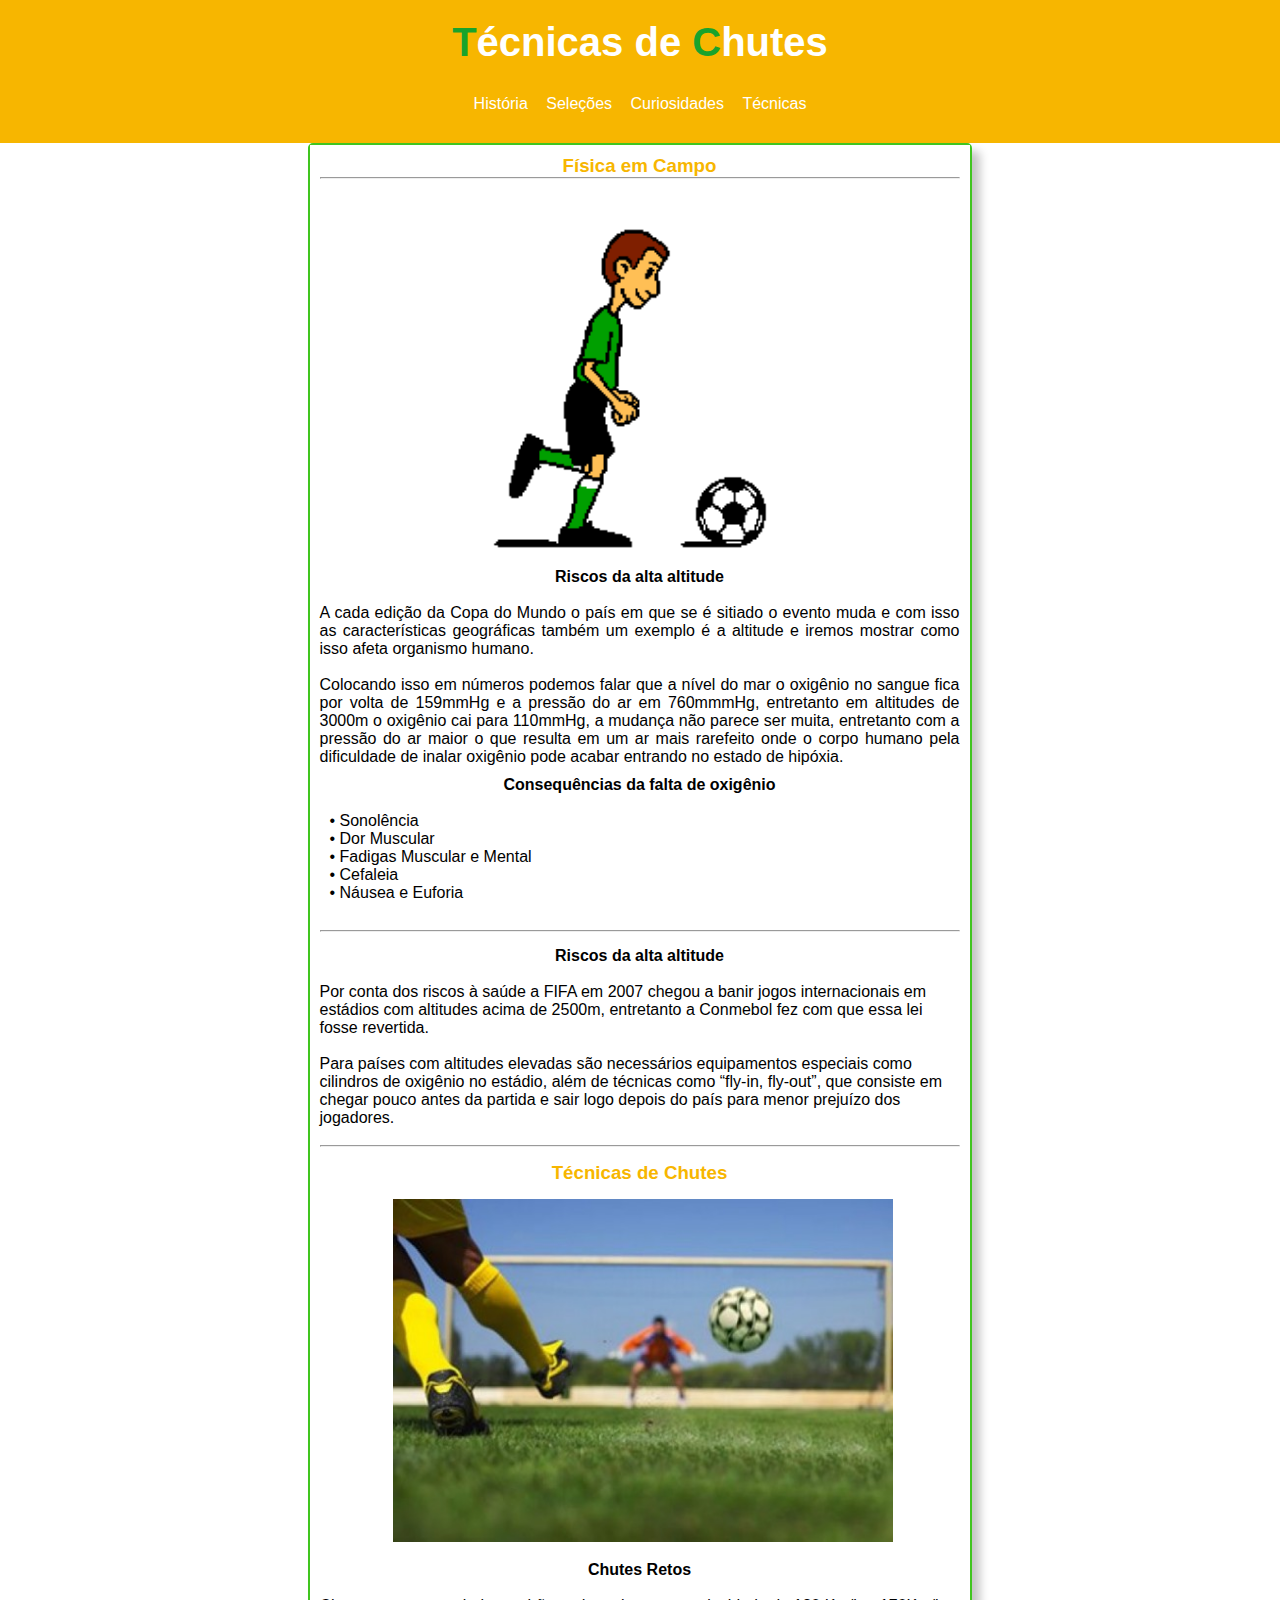
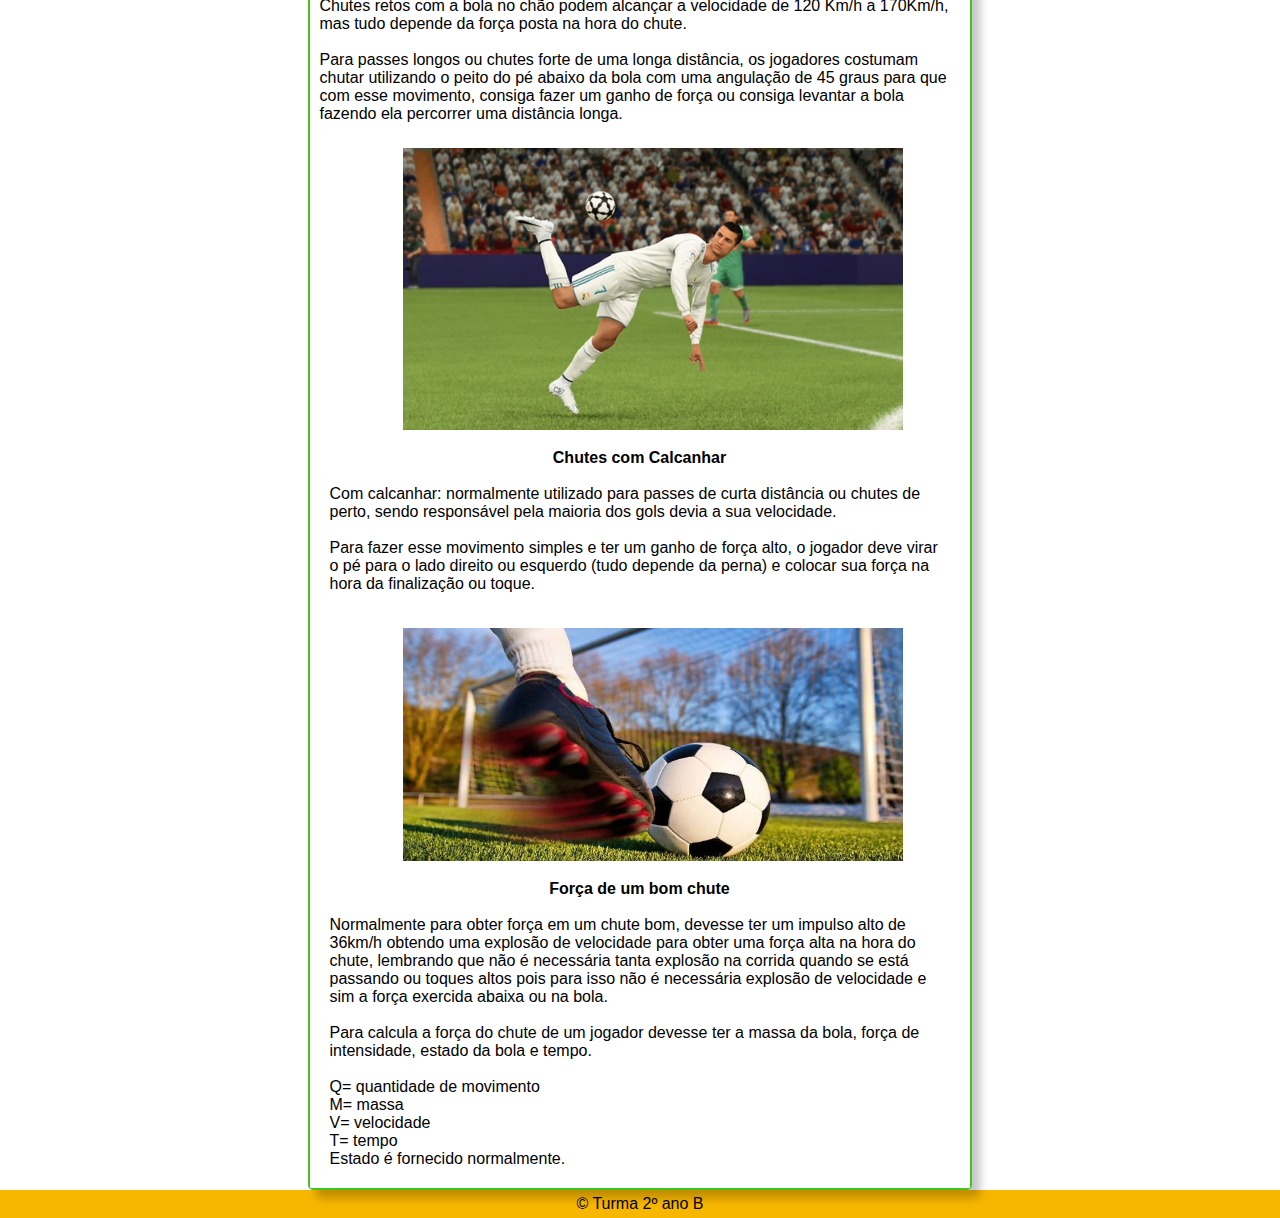
<file: tecnicas.html>
<!DOCTYPE html>
<html>

    <head>
		<title>Técnicas</title>
		<meta charset="utf-8">
		<meta http-equiv="content-language" content="pt-br">
		<meta name="copyright" content="Turma 2 ano"> 
		<meta name="description" content="Futebol">

		<link rel="stylesheet" type="text/css" href="css/style3.css">
	</head>
	<body>
        <div id="cabecalho">
			<div id="logo">
				<h1><span style="color:rgb(25, 163, 44)">T</span>écnicas de <span style="color:rgb(25, 163, 44)">C</span>hutes</h1>
			</div>
			
			<div id="menu">
                <a href="file:///Guiandrelino/copas-/index.html" class="item_menu">História</a>
				<a href="file:///Guiandrelino/copas-/selecoes.html" class="item_menu">Seleções</a>
				<a href="file:///Guiandrelino/copas-/curiosidades.html" class="item_menu">Curiosidades</a>
				<a href="file:///Guiandrelino/copas-/tecnicas.html" class="item_menu">Técnicas</a>
			</div>
        </div>

        <div id="conteudo">
			<div id="conteudo_esquerdo">
				<div id="postagem">
				<h3 style="text-align: center;">Física em Campo</h3>
                <hr>
				<img id="selecao" src="img/futebol.gif">
                    <h4 style="text-align: center;">Riscos da alta altitude</h4>
				<p id="paragrafo" style="text-align: justify;">
                    <br>A cada edição da Copa do Mundo o país em que se é sitiado o evento muda e com
                    isso as características geográficas também um exemplo é a altitude e iremos
                    mostrar como isso afeta organismo humano.
                    <br>
                    <br>Colocando isso em números podemos falar que a nível do mar o oxigênio no sangue
                    fica por volta de 159mmHg e a pressão do ar em 760mmmHg, entretanto em
                    altitudes de 3000m o oxigênio cai para 110mmHg, a mudança não parece ser muita,
                    entretanto com a pressão do ar maior o que resulta em um ar mais rarefeito onde o
                    corpo humano pela dificuldade de inalar oxigênio pode acabar entrando no estado
                    de hipóxia.  
                    <div id="postagem">
                        <h4 style="text-align: center;">Consequências da falta de oxigênio</h4>
                        <br>
                        <p>      • Sonolência
                            <br> • Dor Muscular
                            <br> • Fadigas Muscular e Mental
                            <br> • Cefaleia
                            <br> • Náusea e Euforia</p>
                        </div>

                </p>
                <br>
                <hr>
                <p>
                    <h4 style="text-align: center;">Riscos da alta altitude</h4>
                    <br>Por conta dos riscos à saúde a FIFA em 2007 chegou a banir jogos internacionais
                    em estádios com altitudes acima de 2500m, entretanto a Conmebol fez com que
                    essa lei fosse revertida. 
                    <br>
                    <br>Para países com altitudes elevadas são necessários equipamentos especiais como cilindros de oxigênio no estádio, além de técnicas como “fly-in, fly-out”, que consiste em chegar pouco antes da partida e sair logo
                    depois do país para menor prejuízo dos jogadores.        
                </p>
                <br>
                <hr>
                    <p>
                    <div class="mascote">
                        <h3 style="text-align: center;">Técnicas de Chutes</h3>
                    <img id="selecao1" src="img/chute.jpg">
                    <h4 style="text-align: center;">Chutes Retos</h4>
                    <br>Chutes retos com a bola no chão podem alcançar a velocidade de 120 Km/h a
                    170Km/h, mas tudo depende da força posta na hora do chute.
                    <br>
                    <br>Para passes longos ou chutes forte de uma longa distância, os jogadores costumam
                    chutar utilizando o peito do pé abaixo da bola com uma angulação de 45 graus para
                    que com esse movimento, consiga fazer um ganho de força ou consiga levantar a
                    bola fazendo ela percorrer uma distância longa.
                    <br>
                    <div id="postagem">
                        <img id="selecao1" src="img/calcanhar.jpg">
                        <h4 style="text-align: center;">Chutes com Calcanhar</h4>
                        <br>Com calcanhar: normalmente utilizado para passes de curta distância ou chutes de
                        perto, sendo responsável pela maioria dos gols devia a sua velocidade. 
                        <br>
                        <br>Para fazer esse movimento simples e ter um ganho de força alto, o jogador deve virar o pé para
                        o lado direito ou esquerdo (tudo depende da perna) e colocar sua força na hora da
                        finalização ou toque.                        
                    </div>
                    <div id="postagem">
                            <img id="selecao1" src="img/forca.jpg">
                            <h4 style="text-align: center;">Força de um bom chute</h4>
                            <br>Normalmente para obter força em um chute bom, devesse ter um impulso alto de
                            36km/h obtendo uma explosão de velocidade para obter uma força alta na hora do
                            chute, lembrando que não é necessária tanta explosão na corrida quando se está
                            passando ou toques altos pois para isso não é necessária explosão de velocidade e
                            sim a força exercida abaixa ou na bola.
                            <br>
                            <br>Para calcula a força do chute de um jogador devesse ter a massa da bola, força de
                            intensidade, estado da bola e tempo.
                            <br>
                            <br>Q= quantidade de movimento
                            <br>M= massa
                            <br>V= velocidade
                            <br>T= tempo
                            <br>Estado é fornecido normalmente.                      
                    </div>
                    </p>
                    </div>
                </div>
            </p>
            
    </p>
                </div>	
			
			</div>
        </div>
                
        <footer id="rodape">
            <p>&copy; Turma 2º ano B</p>
        </footer>
</body>
</html>
</file>
<file: css/style.css>
*{
	padding:0px;
	margin:0px;
}

body{
    background-color: white;
    font-family: "Trebuchet MS",helvetica, sans-serif;
    margin:0px;
    border:0px solid white;
    
}

#cabecalho{
    background-color:#f7b600;
    text-align:center;
    color:white;
    padding:15px;
}

#logo{
    border: 0px solid pink;
    text-align:center;
}

#menu{
    border: 0px solid pink;
    padding:15px;
    margin-top:15px;
}

.item_menu{
    color:white;
    text-decoration:none;
    padding:7px;
}

.item_menu:hover{
    background-color:white;
    color:rgb(64, 197, 31);
}

h1{
    font-size:40px;
    margin-top:5px;
}

#conteudo{
	background-color:white;
	width:950px;
	margin: 0 auto;
}

#conteudo_esquerdo{
	border:2px solid rgb(64, 197, 31);
	width:660px;
	float:left;
    box-shadow: 8px 8px 10px rgba(0, 0, 0, 0.233);
    border-radius: 5px;
}

#selecao{
    width: 600px;
    height: auto;
    padding: 15px;
}

#conteudo_direito{
	border:2px solid rgb(64, 197, 31);
	width:270px;
	float:right;
	box-shadow: 8px 8px 10px rgba(0, 0, 0, 0.233);
    border-radius: 5px;
}   

#rodape{
	background-color:#f7b600;
	clear:both;
    padding: 5px;
    text-align: center;
}

#postagem{
	background-color:white;
	padding:10px;
}

h3{
	color:#f7b600;
}

span{
	margin-top:10px;
}

a{
	color:#f7b600;
}

hr{
	margin-bottom:15px;
}

.postagem_direita{
	background-color:white;
	height:250px;
    width: 250px;
	border: 1px solid #f7b600;
	margin:10px;
    border-radius: 5px;
}

.titulo{
	background-color:#f7b600;
	color:white;
	padding:5px;
	margin:10px;
    text-align: center;
    border-radius: 2px;
}

.postagem_direita1{
	background-color:white;
	height:150px;
    width: 250px;
	border: 1px solid #f7b600;
	margin:10px;
    border-radius: 5px;
}
</file>
<file: css/style2.css>
*{
	padding:0px;
	margin:0px;
}

body{
    background-color: white;
    font-family: "Trebuchet MS",helvetica, sans-serif;
    margin:0px;
    border:0px solid white;
    
}

#cabecalho{
    background-color:#f7b600;
    text-align:center;
    color:white;
    padding:15px;
}

#logo{
    border: 0px solid pink;
    text-align:center;
}

#menu{
    border: 0px solid pink;
    padding:15px;
    margin-top:15px;
}

.item_menu{
    color:white;
    text-decoration:none;
    padding:7px;
}

.item_menu:hover{
    background-color:white;
    color:rgb(64, 197, 31);
}

h1{
    font-size:40px;
    margin-top:5px;
}

#conteudo{
	background-color:white;
	width:665px;
	margin: 0 auto;
}

#conteudo_esquerdo{
	border:2px solid rgb(64, 197, 31);
	width:660px;
	float:left;
    box-shadow: 8px 8px 10px rgba(0, 0, 0, 0.233);
    border-radius: 5px;
}


#selecao{
    width: 600px;
    height: auto;
    padding: 15px;
}

#selecao1{
    width: 300px;
    padding: 15px;
    position: block;
    margin-left: 16vh;
    text-align: center;

}

#selecao2{
    width: 300px;
    padding: 15px;
    position: block;
    margin-left: -1vh;
    text-align: center;

}

#mascote{
    position: relative;
    
}

#argentina{
    width: 250px;
    float: left;
    padding: 25px;
}


#conteudo_direito{
	border:2px solid rgb(64, 197, 31);
	width:270px;
	float:right;
	box-shadow: 8px 8px 10px rgba(0, 0, 0, 0.233);
    border-radius: 5px;
}   

#rodape{
	background-color:#f7b600;
	clear:both;
    padding: 5px;
    text-align: center;
}

#postagem{
	background-color:white;
	padding:10px;
}

h3{
	color:#f7b600;
}

span{
	margin-top:10px;
}

a{
	color:#f7b600;
}

hr{
	margin-bottom:15px;
}

.postagem_direita{
	background-color:white;
	height:250px;
    width: 250px;
	border: 1px solid #f7b600;
	margin:10px;
    border-radius: 5px;
}

.titulo{
	background-color:#f7b600;
	color:white;
	padding:5px;
	margin:10px;
    text-align: center;
    border-radius: 2px;
}

.postagem_direita1{
	background-color:white;
	height:150px;
    width: 250px;
	border: 1px solid #f7b600;
	margin:10px;
    border-radius: 5px;
}
</file>
<file: css/style1.css>
*{
	padding:0px;
	margin:0px;
}

body{
    background-color: white;
    font-family: "Trebuchet MS",helvetica, sans-serif;
    margin:0px;
    border:0px solid white;
    
}

#cabecalho{
    background-color:#f7b600;
    text-align:center;
    color:white;
    padding:15px;
}

#logo{
    border: 0px solid pink;
    text-align:center;
}

#menu{
    border: 0px solid pink;
    padding:15px;
    margin-top:15px;
}

.item_menu{
    color:white;
    text-decoration:none;
    padding:7px;
}

.item_menu:hover{
    background-color:white;
    color:rgb(64, 197, 31);
}

h1{
    font-size:40px;
    margin-top:5px;
}

#conteudo{
	background-color:white;
	width:665px;
	margin: 0 auto;
}

#conteudo_esquerdo{
	border:2px solid rgb(64, 197, 31);
	width:660px;
	float:left;
    box-shadow: 8px 8px 10px rgba(0, 0, 0, 0.233);
    border-radius: 5px;
}

#selecao{
    width: 600px;
    height: auto;
    padding: 15px;
}

#argentina{
    width: 250px;
    float: left;
    padding: 25px;
}

#conteudo_direito{
	border:2px solid rgb(64, 197, 31);
	width:270px;
	float:right;
	box-shadow: 8px 8px 10px rgba(0, 0, 0, 0.233);
    border-radius: 5px;
}   

#rodape{
	background-color:#f7b600;
	clear:both;
    padding: 5px;
    text-align: center;
}

#postagem{
	background-color:white;
	padding:10px;
}

h3{
	color:#f7b600;
}

span{
	margin-top:10px;
}

a{
	color:#f7b600;
}

hr{
	margin-bottom:15px;
}

.postagem_direita{
	background-color:white;
	height:250px;
    width: 250px;
	border: 1px solid #f7b600;
	margin:10px;
    border-radius: 5px;
}

.titulo{
	background-color:#f7b600;
	color:white;
	padding:5px;
	margin:10px;
    text-align: center;
    border-radius: 2px;
}

.postagem_direita1{
	background-color:white;
	height:150px;
    width: 250px;
	border: 1px solid #f7b600;
	margin:10px;
    border-radius: 5px;
}
</file>
<file: css/style3.css>
*{
	padding:0px;
	margin:0px;
}

body{
    background-color: white;
    font-family: "Trebuchet MS",helvetica, sans-serif;
    margin:0px;
    border:0px solid white;
    
}

#cabecalho{
    background-color:#f7b600;
    text-align:center;
    color:white;
    padding:15px;
}

#logo{
    border: 0px solid pink;
    text-align:center;
}

#menu{
    border: 0px solid pink;
    padding:15px;
    margin-top:15px;
}

.item_menu{
    color:white;
    text-decoration:none;
    padding:7px;
}

.item_menu:hover{
    background-color:white;
    color:rgb(64, 197, 31);
}

h1{
    font-size:40px;
    margin-top:5px;
}

#conteudo{
	background-color:white;
	width:665px;
	margin: 0 auto;
}

#conteudo_esquerdo{
	border:2px solid rgb(64, 197, 31);
	width:660px;
	float:left;
    box-shadow: 8px 8px 10px rgba(0, 0, 0, 0.233);
    border-radius: 5px;
}


#selecao{
    width: 300px;
    height: auto;
    padding: 15px;
    position: block;
    margin-left: 16vh;
}

#selecao1{
    width: 500px;
    padding: 15px;
    position: block;
    margin-left: 6.5vh;
    text-align: center;
}

#mascote{
    position: relative;
    
}

#argentina{
    width: 250px;
    float: left;
    padding: 25px;
}


#conteudo_direito{
	border:2px solid rgb(64, 197, 31);
	width:270px;
	float:right;
	box-shadow: 8px 8px 10px rgba(0, 0, 0, 0.233);
    border-radius: 5px;
}   

#rodape{
	background-color:#f7b600;
	clear:both;
    padding: 5px;
    text-align: center;
}

#postagem{
	background-color:white;
	padding:10px;
}

h3{
	color:#f7b600;
}

span{
	margin-top:10px;
}

a{
	color:#f7b600;
}

hr{
	margin-bottom:15px;
}

.postagem_direita{
	background-color:white;
	height:250px;
    width: 250px;
	border: 1px solid #f7b600;
	margin:10px;
    border-radius: 5px;
}

.titulo{
	background-color:#f7b600;
	color:white;
	padding:5px;
	margin:10px;
    text-align: center;
    border-radius: 2px;
}

.postagem_direita1{
	background-color:white;
	height:150px;
    width: 250px;
	border: 1px solid #f7b600;
	margin:10px;
    border-radius: 5px;
}
</file>
